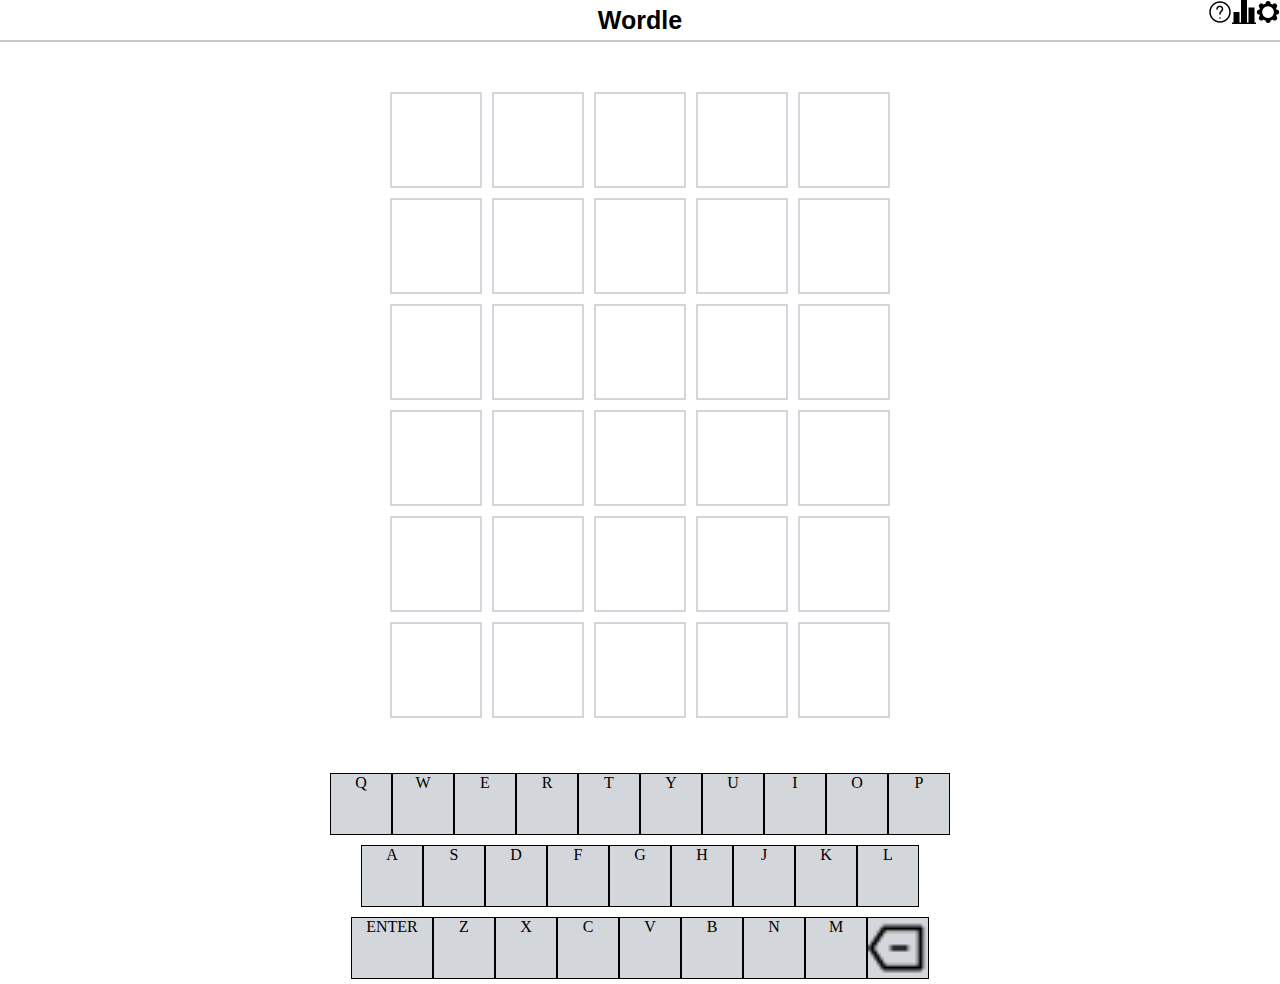
<file: index.html>
<!DOCTYPE html>
<html lang="en">
<head> 
	<meta charset="UTF-8">
	<meta name="viewport" content="width=device-width, initial-scale=1.0">
	<link rel="stylesheet" href="css/style.css"> <!-- Linking to stylesheet -->
	<title>Wordle</title>
</head>
<body>
	<div class="main">
		<div class="header"> <!-- Header/title section of the website -->
			<p>Wordle</p>
			<div class="img">
				<img src="img/gear.png">
				<img src="img/bargraph.png">
				<img src="img/questionmark.png">
			</div>
			<div class="hamburger">
				<span id="menu"></span>
				<span></span>
				<span></span>
			</div>
		</div>

		<div class="gridWidth"> <!-- Wordle grid -->
			<div class="cell"></div> <!-- each div apart of the "cell" class will be a cell in the wordle grid -->
			<div class="cell"></div>
			<div class="cell"></div>
			<div class="cell"></div>
			<div class="cell"></div>
			<div class="cell"></div>
			<div class="cell"></div>
			<div class="cell"></div>
			<div class="cell"></div>
			<div class="cell"></div>
			<div class="cell"></div>
			<div class="cell"></div>
			<div class="cell"></div>
			<div class="cell"></div>
			<div class="cell"></div>
			<div class="cell"></div>
			<div class="cell"></div>
			<div class="cell"></div>
			<div class="cell"></div>
			<div class="cell"></div>
			<div class="cell"></div>
			<div class="cell"></div>
			<div class="cell"></div>
			<div class="cell"></div>
			<div class="cell"></div>
			<div class="cell"></div>
			<div class="cell"></div>
			<div class="cell"></div>
			<div class="cell"></div>
			<div class="cell"></div>
		</div>
		<div class="keyboard">
			<div class="row">
				<div class="key">Q</div>
				<div class="key">W</div>
				<div class="key">E</div>
				<div class="key">R</div>
				<div class="key">T</div>
				<div class="key">Y</div>
				<div class="key">U</div>
				<div class="key">I</div>
				<div class="key">O</div>
				<div class="key">P</div>
			</div>
			<div class="row">
				<div class="key">A</div>
				<div class="key">S</div>
				<div class="key">D</div>
				<div class="key">F</div>
				<div class="key">G</div>
				<div class="key">H</div>
				<div class="key">J</div>
				<div class="key">K</div>
				<div class="key">L</div>
			</div>
			<div class="row">
				<div class="enterkey">ENTER</div>
				<div class="key">Z</div>
				<div class="key">X</div>
				<div class="key">C</div>
				<div class="key">V</div>
				<div class="key">B</div>
				<div class="key">N</div>
				<div class="key">M</div>
				<div class="key"><img src="img/delete.png"></div>
			</div>
		</div>
	</div>
</body>
</html>
</file>
<file: css/style.css>
* 
{
    margin: 0;
    padding: 0;
}

div.main 


div.header 
{ /* sets the parameters of the header */
    height: 40px;
    width: 100%;
    border-bottom: 2px solid #cbc7c7;
    overflow: hidden;
    text-align: center; 
}

div.header p 
{ /* text for "wordle" in the header of the page */
    left: 50%;
    transform: translateX(-50%);
    position: absolute;
    font-family: Gill Sans, sans-serif;
    display: inline-block;
    margin-top: 6px;
    font-size: 25px;
    font-weight: bold;
    text-align: center;
}

div.header img 
{ /* ensures all images are on the top right corner with proper size */
    float: right;
    width: 24px;
    height: 24px;
    display: inline-block;
}

/* GRID STYLING */
div.gridWidth /* sets the total size of the grid */
{
    display: grid; 
    grid-template-columns: repeat(5, 1fr); /* sets columns */
    grid-template-rows: repeat(6, 1fr); /*sets rows */
    gap: 10px;
    width: 500px; 
    margin: 50px auto; /* Centers grid on the page */
   
}

div.gridWidth .cell 
{
    
    width: 100%;
    padding-top: 100%; /* square shape */
    
    border: 2px solid #d3d6da; 
    box-sizing: border-box;
    text-align: center;
    display: flex;
    align-items: center;
    justify-content: center;
}

/* KEYBOARD STUFF */

div.keyboard
{
	display: flex; /*flexbox for the keyboard */
	flex-direction: column; /* create columns for the keyboard */
	align-items: center; /* align the keyboard into the center of the page */
}

div.row /*sets the row for each line of keys */
{
	display: flex;
	justify-content: center;
	margin: 5px 0; /*adds the space between rows */
}
div.key /* starts making the keys on screen */
{
	display: flex; /*allows us to use justify-content */
	justify-content: center; /* centers the keys */
	width: 60px; /* width and height makes the squares of each key */
	height: 60px;
	background-color: #d3d6da; /* sets the colors of the keys */
	border: 1px solid #000000; /* border for keys */
	cursor: pointer;
}
div.enterkey /* allows us to have a more proper size for the enter key */
{
	display: flex; /*allows us to use justify-content */
	justify-content: center; /* centers the enter key */
	width: 80px;
	height: 60px;
	background-color: #d3d6da;
	border: 1px solid #000000;

}
</file>
